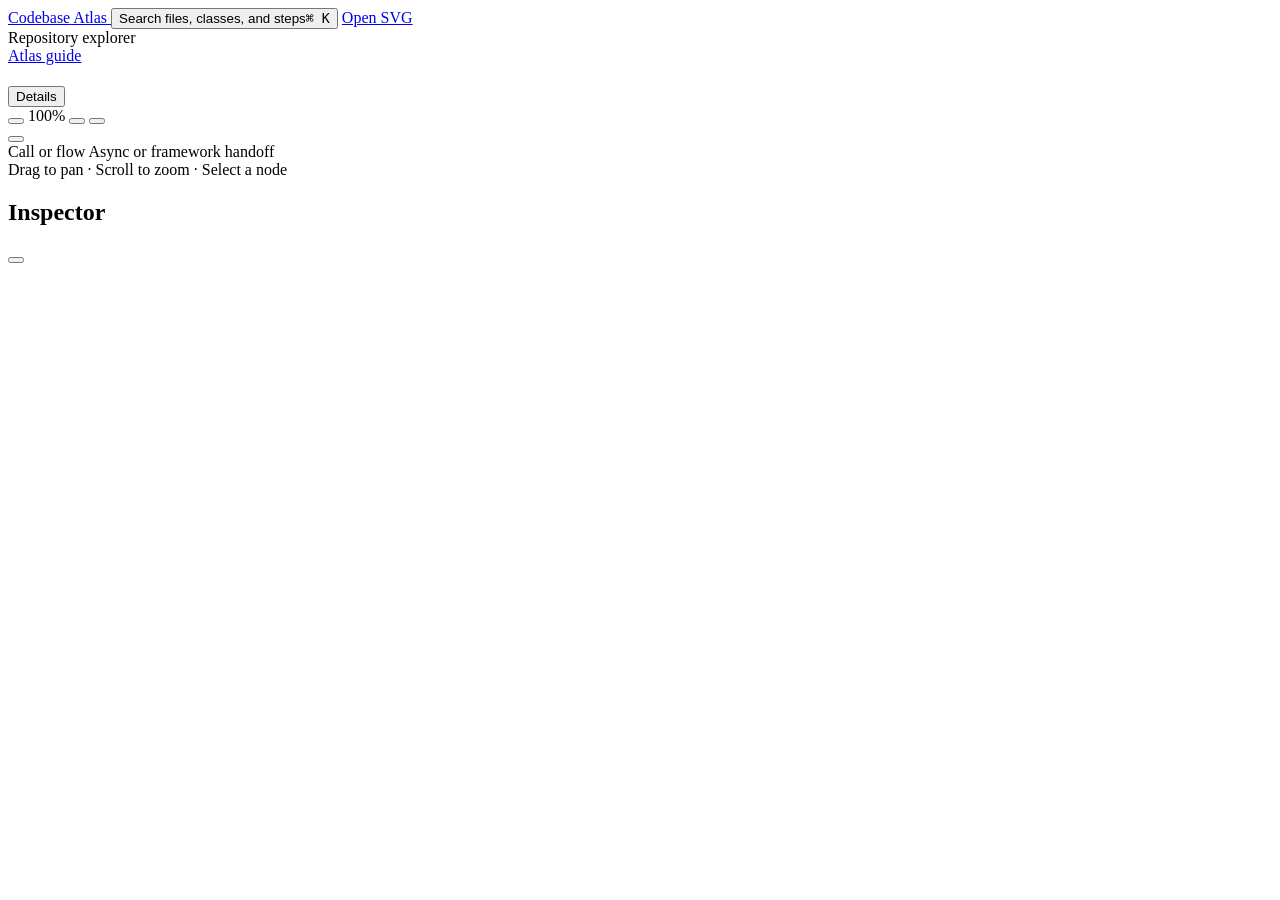
<file: skills/codebase-atlas/assets/web/page.html>
<!doctype html>
<html lang="en">
<head>
  <meta charset="utf-8">
  <meta name="viewport" content="width=device-width, initial-scale=1">
  <title>@@TITLE@@ · Codebase Atlas</title>
  <meta name="description" content="Explore the codebase through interactive flows, linked source files, and class descriptions.">
  <style>@@STYLES@@</style>
</head>
<body>
  <header class="topbar">
    <a class="brand" href="#" id="brand" aria-label="Codebase Atlas home">
      <span class="brand-mark" data-icon="atlas"></span>
      <span>Codebase<span class="brand-accent"> Atlas</span></span>
    </a>
    <button id="open-search" class="search-trigger" type="button" aria-haspopup="dialog">
      <span data-icon="search"></span><span>Search files, classes, and steps</span><kbd id="search-key">⌘ K</kbd>
    </button>
    <a id="svg-link" class="button" href="#" target="_blank" rel="noopener">
      <span data-icon="file"></span><span>Open SVG</span>
    </a>
  </header>

  <div class="workspace">
    <nav id="atlas-navigation" class="sidebar" aria-label="Atlas views">
      <div class="project">
        <div class="project-mark" id="project-mark" aria-hidden="true"></div>
        <div><div class="project-name" id="project-name"></div><div class="project-caption">Repository explorer</div></div>
      </div>
      <div id="atlas-nav" class="nav-main"></div>
      <a class="guide-link" href="@@GUIDE_URL@@"><span data-icon="book"></span> Atlas guide</a>
    </nav>
    <div id="sidebar-resizer" class="sidebar-resizer" role="separator" tabindex="0" aria-label="Resize navigation" aria-orientation="vertical" aria-controls="atlas-navigation" aria-valuemin="180" aria-valuemax="420" aria-valuenow="224" title="Drag to resize. Use arrow keys, or double-click to reset."></div>

    <main class="main">
      <header class="view-header">
        <div class="view-heading">
          <h1 id="view-title"></h1>
          <p id="view-description"></p>
        </div>
        <div class="view-actions">
          <label id="dependency-picker" class="group-filter" hidden>
            <span class="sr-only">Select a source file</span><select id="dependency-file"></select>
          </label>
          <button id="open-transcript" class="button" type="button" aria-haspopup="dialog" hidden>
            <span data-icon="conversation"></span><span>Transcript</span>
          </button>
          <button id="open-inspector" class="button" type="button" aria-label="Details" aria-controls="inspector" aria-expanded="false">
            <span data-icon="panel"></span><span>Details</span>
          </button>
        </div>
      </header>
      <article id="guide" class="guide" aria-label="Documentation" hidden></article>

      <section id="graph" class="graph" aria-label="Interactive graph">
        <div class="viewport" id="viewport" tabindex="0" role="region" aria-label="Graph canvas" aria-describedby="canvas-help">
          <div id="scene" class="scene"></div>
        </div>
        <div class="canvas-toolbar" role="group" aria-label="Graph viewport controls">
          <button id="zoom-out" type="button" aria-label="Zoom out" title="Zoom out (−)"><span data-icon="minus"></span></button>
          <output id="zoom-level" aria-label="Zoom level">100%</output>
          <button id="zoom-in" type="button" aria-label="Zoom in" title="Zoom in (+)"><span data-icon="plus"></span></button>
          <span class="toolbar-divider"></span>
          <button id="fit" type="button" aria-label="Fit graph" title="Fit graph (0)"><span data-icon="fit"></span></button>
        </div>
        <button id="map" class="minimap" type="button" aria-label="Show graph overview" title="Click to jump. Press Enter to fit."></button>
      </section>

      <section id="directory" class="directory" aria-label="Files and classes" hidden>
        <div class="directory-controls">
          <label class="filter-box"><span data-icon="search"></span><input id="file-filter" type="search" placeholder="Filter files and classes" autocomplete="off"></label>
          <label class="group-filter"><span class="sr-only">Filter by area</span><select id="group-filter"></select></label>
        </div>
        <div id="directory-results"></div>
      </section>

      <footer id="graph-footer" class="graph-footer">
        <div id="flow-legend" class="legend" aria-label="Arrow legend">
          <span><i class="legend-line" aria-hidden="true"></i> Call or flow</span>
          <span><i class="legend-line async" aria-hidden="true"></i> Async or framework handoff</span>
        </div>
        <div id="dependency-legend" class="legend" aria-label="Arrow legend" hidden>
          <span><i class="legend-line" aria-hidden="true"></i> Importer to imported file</span>
        </div>
        <span id="canvas-help">Drag to pan · Scroll to zoom · Select a node</span>
      </footer>
    </main>

    <aside id="inspector" class="inspector" aria-label="Atlas inspector">
      <div class="inspector-bar">
        <span data-icon="panel"></span><h2>Inspector</h2>
        <button id="close-inspector" class="icon-button" type="button" aria-label="Close inspector"><span data-icon="close"></span></button>
      </div>
      <div id="inspector-content" class="inspector-content" aria-live="polite"></div>
    </aside>
  </div>

  <dialog id="search-dialog" aria-label="Search atlas">
    <form id="search-form">
      <label class="search-field"><span data-icon="search"></span><input id="search-input" type="search" placeholder="Search files, classes, and steps…" autocomplete="off" aria-label="Search query"></label>
      <button id="close-search" type="button" class="key-button" aria-label="Close search">Esc</button>
    </form>
    <div id="search-results" class="search-results"></div>
  </dialog>

  <dialog id="source-dialog" class="reader-dialog" aria-labelledby="source-title">
    <header class="dialog-heading">
      <div><h2 id="source-title"></h2><p id="source-location"></p></div>
      <button id="close-source" type="button" class="icon-button" aria-label="Close source"><span data-icon="close"></span></button>
    </header>
    <div id="source-file-body"></div>
  </dialog>

  <dialog id="transcript-dialog" class="reader-dialog transcript-dialog" aria-labelledby="transcript-title">
    <header class="dialog-heading">
      <div><h2 id="transcript-title">Example walkthrough</h2><p id="transcript-context"></p></div>
      <button id="close-transcript" type="button" class="icon-button" aria-label="Close transcript"><span data-icon="close"></span></button>
    </header>
    <div id="transcript-messages" class="transcript-messages"></div>
  </dialog>
  <script id="atlas-data" type="application/json">@@DATA@@</script>
  <script>@@SCRIPT@@</script>
</body>
</html>
</file>
